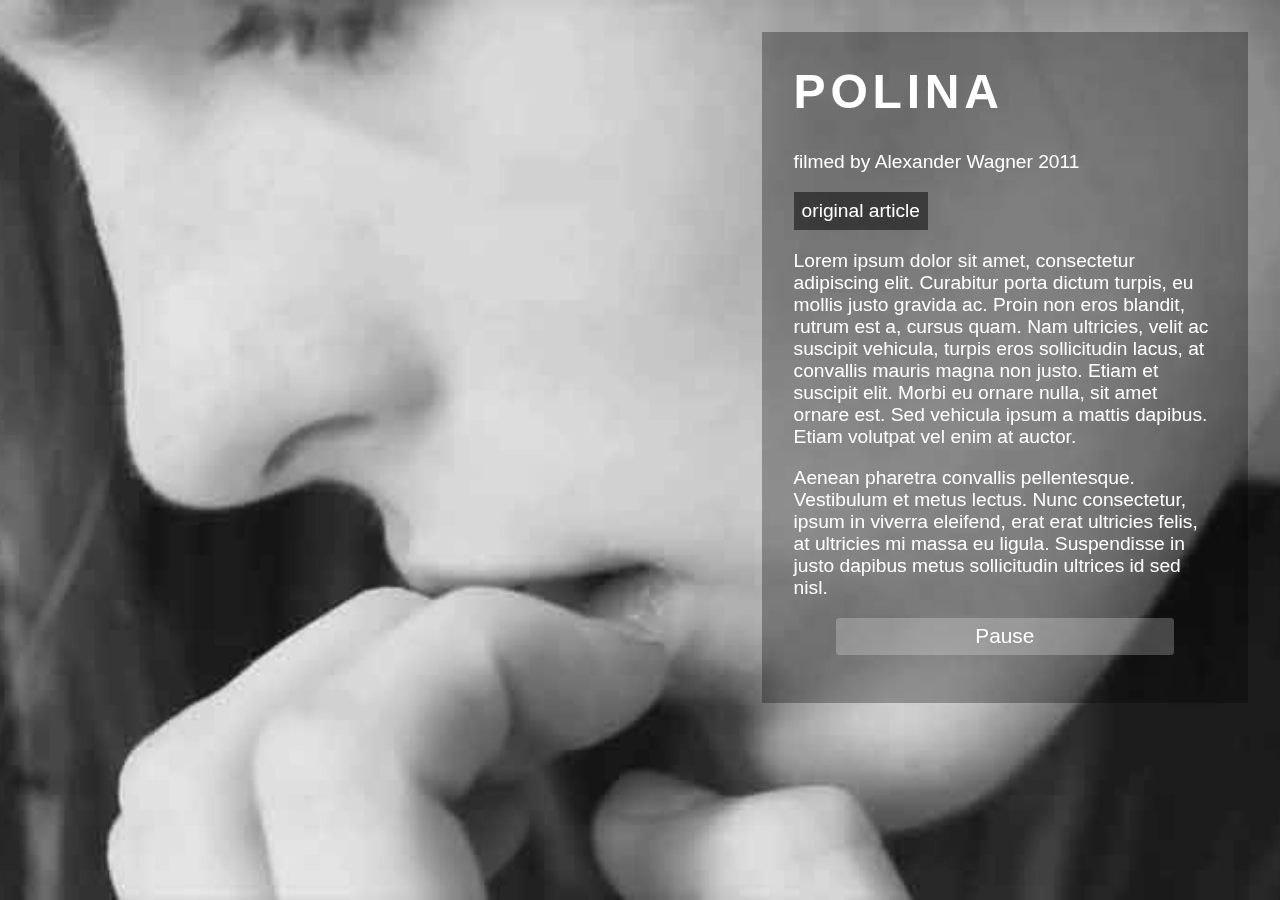
<file: polina.html>
<!DOCTYPE html>
<html lang="en">
<head>
	<meta charset="UTF-8">
	<title>Document</title>

<style>
body {
  margin: 0;
  background: #000; 
}
video { 
    position: fixed;
    top: 50%;
    left: 50%;
    min-width: 100%;
    min-height: 100%;
    width: auto;
    height: auto;
    z-index: -100;
    transform: translateX(-50%) translateY(-50%);
 background: url('polina.jpg') no-repeat;
  background-size: cover;
  transition: 1s opacity;
}
.stopfade { 
   opacity: .5;
}

#polina { 
  font-family: Agenda-Light, Agenda Light, Agenda, Arial Narrow, sans-serif;
  font-weight:100; 
  background: rgba(0,0,0,0.3);
  color: white;
  padding: 2rem;
  width: 33%;
  margin:2rem;
  float: right;
  font-size: 1.2rem;
}
h1 {
  font-size: 3rem;
  text-transform: uppercase;
  margin-top: 0;
  letter-spacing: .3rem;
}
#polina button { 
  display: block;
  width: 80%;
  padding: .4rem;
  border: none; 
  margin: 1rem auto; 
  font-size: 1.3rem;
  background: rgba(255,255,255,0.23);
  color: #fff;
  border-radius: 3px; 
  cursor: pointer;
  transition: .3s background;
}
#polina button:hover { 
   background: rgba(0,0,0,0.5);
}

a {
  display: inline-block;
  color: #fff;
  text-decoration: none;
  background:rgba(0,0,0,0.5);
  padding: .5rem;
  transition: .6s background; 
}
a:hover{
  background:rgba(0,0,0,0.9);
}
@media screen and (max-width: 500px) { 
  div{width:70%;} 
}
@media screen and (max-device-width: 800px) {
  html { background: url(polina.jpg) #000 no-repeat center center fixed; }
  #bgvid { display: none; }
}
</style>
</head>
<body>
	<video poster="polina.jpg" id="bgvid" playsinline autoplay muted loop>
  <!-- WCAG general accessibility recommendation is that media such as background video play through only once. Loop turned on for the purposes of illustration; if removed, the end of the video will fade in the same way created by pressing the "Pause" button  -->
<source src="http://thenewcode.com/assets/videos/polina.webm" type="video/webm">
<source src="http://thenewcode.com/assets/videos/polina.mp4" type="video/mp4">
</video>
<div id="polina">
<h1>Polina</h1>
<p>filmed by Alexander Wagner 2011
<p><a href="http://thenewcode.com/777/Create-Fullscreen-HTML5-Page-Background-Video">original article</a>
<p>Lorem ipsum dolor sit amet, consectetur adipiscing elit. Curabitur porta dictum turpis, eu mollis justo gravida ac. Proin non eros blandit, rutrum est a, cursus quam. Nam ultricies, velit ac suscipit vehicula, turpis eros sollicitudin lacus, at convallis mauris magna non justo. Etiam et suscipit elit. Morbi eu ornare nulla, sit amet ornare est. Sed vehicula ipsum a mattis dapibus. Etiam volutpat vel enim at auctor.</p>
<p>Aenean pharetra convallis pellentesque. Vestibulum et metus lectus. Nunc consectetur, ipsum in viverra eleifend, erat erat ultricies felis, at ultricies mi massa eu ligula. Suspendisse in justo dapibus metus sollicitudin ultrices id sed nisl.</p>
<button>Pause</button>
</div>

<script>
var vid = document.getElementById("bgvid");
var pauseButton = document.querySelector("#polina button");

if (window.matchMedia('(prefers-reduced-motion)').matches) {
    vid.removeAttribute("autoplay");
    vid.pause();
    pauseButton.innerHTML = "Paused";
}

function vidFade() {
  vid.classList.add("stopfade");
}

vid.addEventListener('ended', function()
{
// only functional if "loop" is removed 
vid.pause();
// to capture IE10
vidFade();
}); 


pauseButton.addEventListener("click", function() {
  vid.classList.toggle("stopfade");
  if (vid.paused) {
    vid.play();
    pauseButton.innerHTML = "Pause";
  } else {
    vid.pause();
    pauseButton.innerHTML = "Paused";
  }
});
</script>
</body>
</html>
</file>
